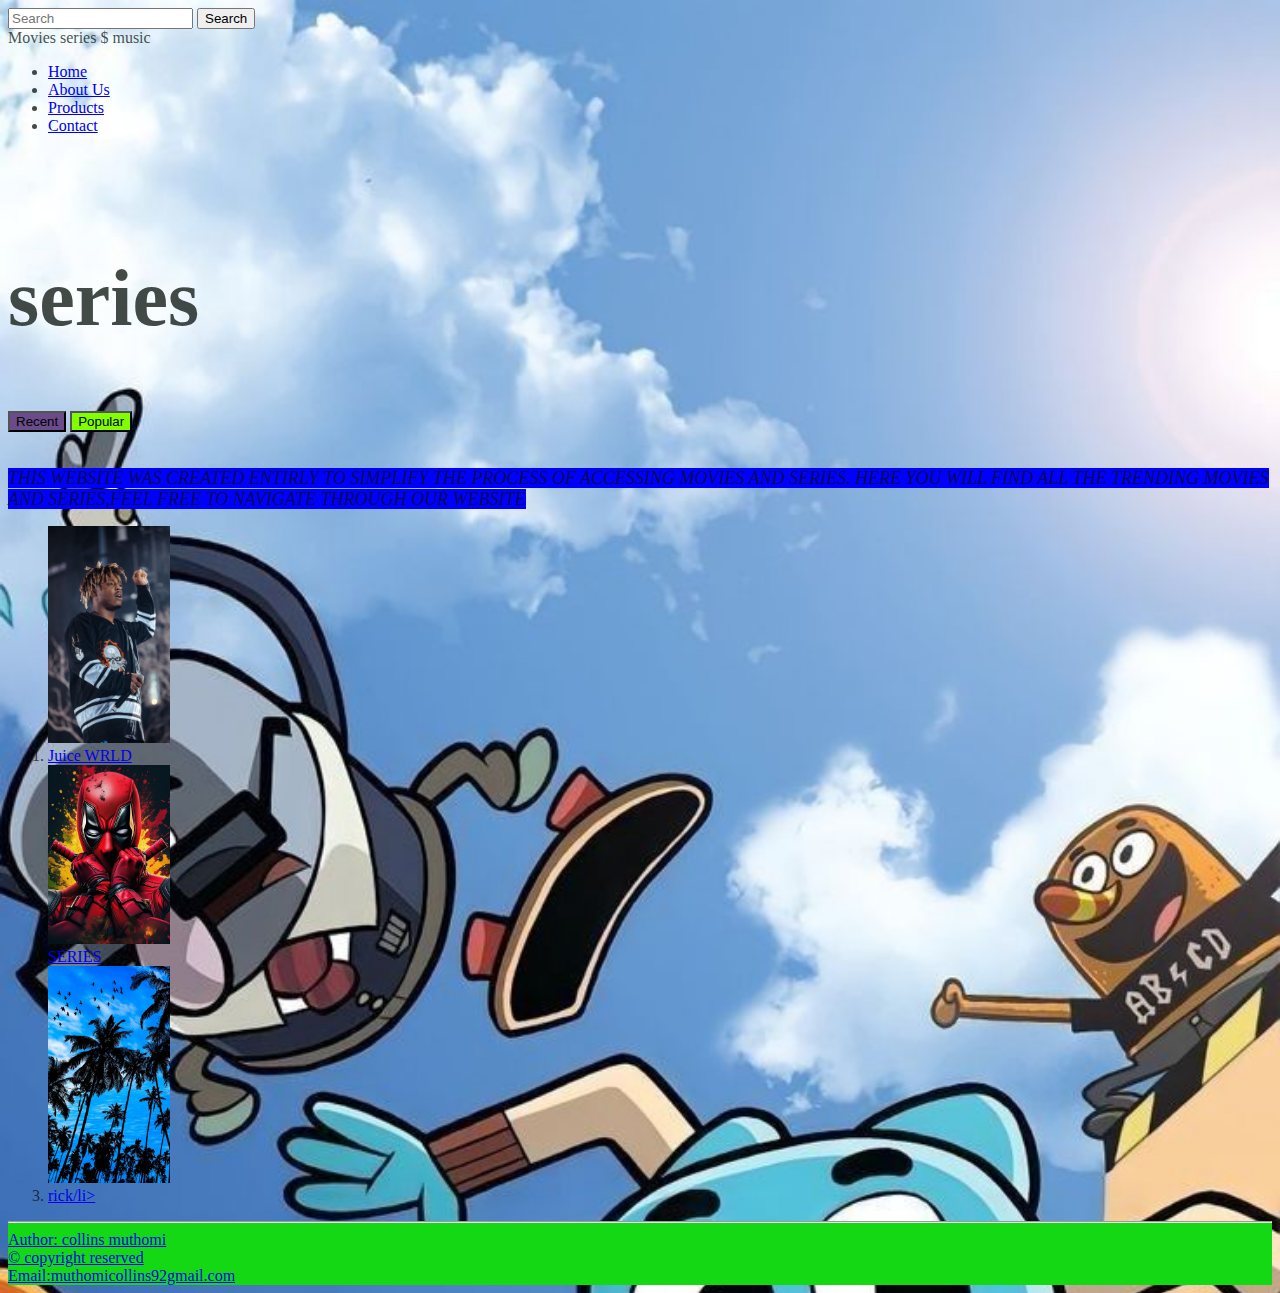
<file: index.html>
<!DOCTYPE html>
<html>
<head>
	<title>My First Web Page</title>
    <link rel ="stylesheet" href="styles.css">
</head>
<head>
    <title>Search Bar</title>
  </head>
  <body>
    <form>
      <input type="text" placeholder="Search">
      <button type="submit">Search</button>
    </form>
  </body>
<body>
    <header style="background-color: rgb(33, 76, 218); font-style: oblique ;"></header>
    <div class=""
        <h1 style="color: rgba(4, 14, 8, 0.747); style=font size: 50;"> Movies series $ music </h1>
        <nav>
            <ul>
              <li><a href="home.html">Home</a></li>
              <li><a href="about us.html">About Us</a></li>
              <li><a href="products.html">Products</a></li>
              <li><a href="tell:+254703878609">Contact</a></li>   
          
            </ul>
          </nav>   
          
</header>
<main>
    <h2>
        series
    </h2>
    <form>
        <a href="originals"></a>
        <button  style="background-color: rgb(107, 75, 138);" type="Recent" name="Recent_button" value="Recent">Recent</button>
    </a>
        <button style="background-color: chartreuse;"  style="padding: 15px 25px;font-style: italic;  " type="Popular" name="Popular_button" value="Popular">Popular</button>
      </form>
<br>
<br>
        
        <p1 style="background-color: blue; font-style: italic; font-size: large;">
            THIS WEBSITE WAS CREATED ENTIRLY TO SIMPLIFY THE PROCESS OF ACCESSING  MOVIES AND SERIES.
            HERE YOU WILL FIND ALL THE TRENDING MOVIES AND SERIES,FEEL FREE TO NAVIGATE THROUGH OUR WEBSITE
        </p1>
        
        <ol>
            
        
            <img src="Juice WRLD.jpg" style="width: 10%;">
            <li><a href="music"</a>Juice WRLD </li>
            <img src="moviewallpaper.jpg" style="width: 10%;">
            <li><a href="SERIES"</a>SERIES </li>
                <img src="background.jpg" style="width: 10%;">
                <li><a href="rick/" </a>rick/li>
            
        </ol>
    </main>
    <footer style="background-color: rgb(21, 216, 21);">
        <hr>
        Author: collins muthomi
        <br>
        &copy; copyright reserved
        <br>
        Email:<a href="picture.jpg"muthomicollins92@gmail.com">muthomicollins92gmail.com</a>

    </footer>
        
    </body>
    
</body>
</html>
</file>
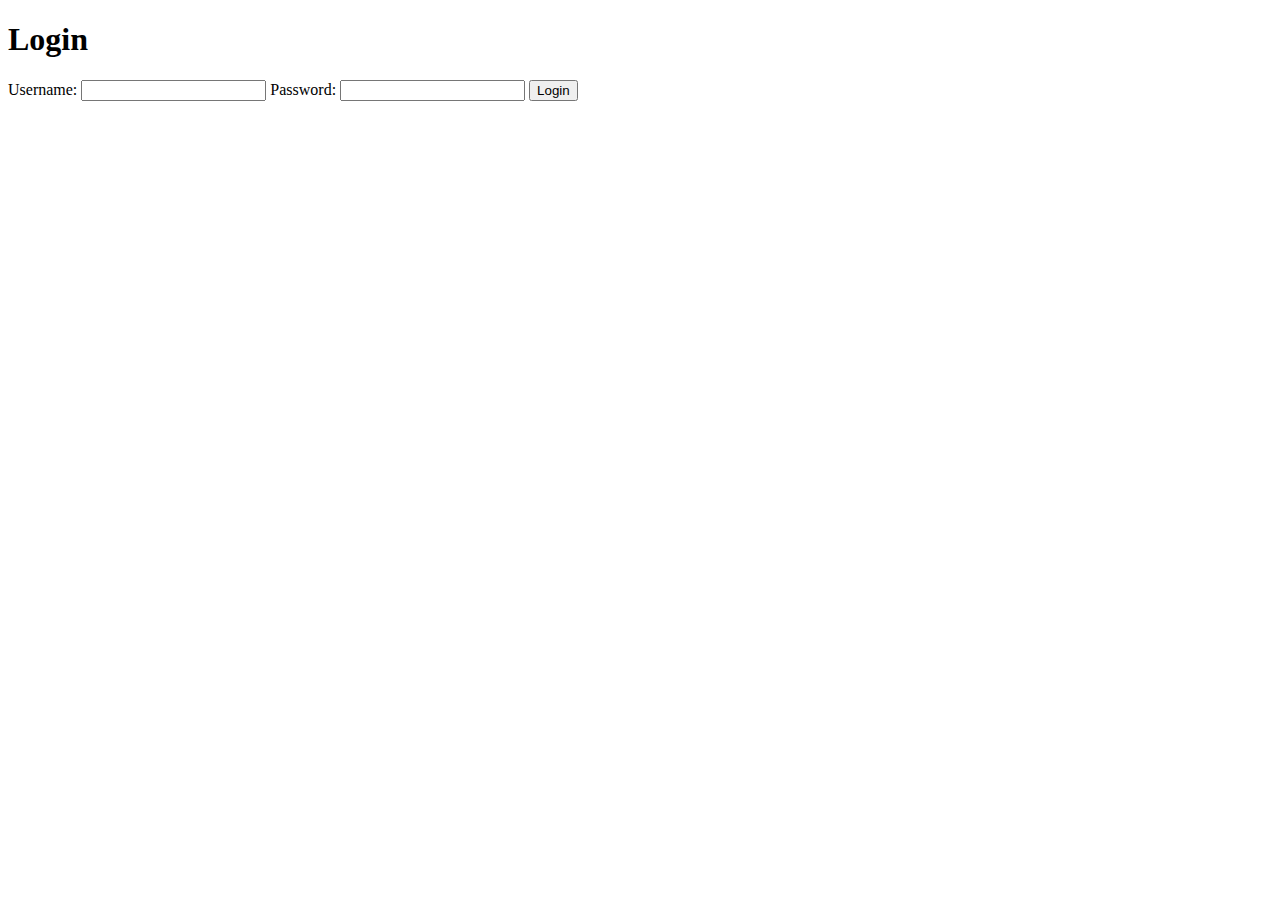
<file: home.html>
<!DOCTYPE html>
<html>
<head>
<title>Login Page</title>
</head>
<body>
<h1>Login</h1>
<form>
<label for="username">Username:</label>
<input type="text" id="username" name="username" required>
<label for="password">Password:</label>
    <input type="password" id="password" name="password" required>
    <a href="red.html">
        <button type="button">Login</button>
      </a>

    
</form>



</body>
</html>
</file>
<file: styles.css>
body{
    background-image: url(back.jpg);
    background-size: cover;
    background-repeat: no-repeat;
    
}

nav{
    display: flex;
    padding: 10%,6%;
    justify-content: space-between;
    align-items: center;
}
h2{
    font-size: 500%;
}
h1{
    font-size: 400%;
    font-style: oblique;
}
P1{
    padding: 0cap;
}

{
    .nav-links ul li:hover::after
    width: 100%;
}
}
</file>
